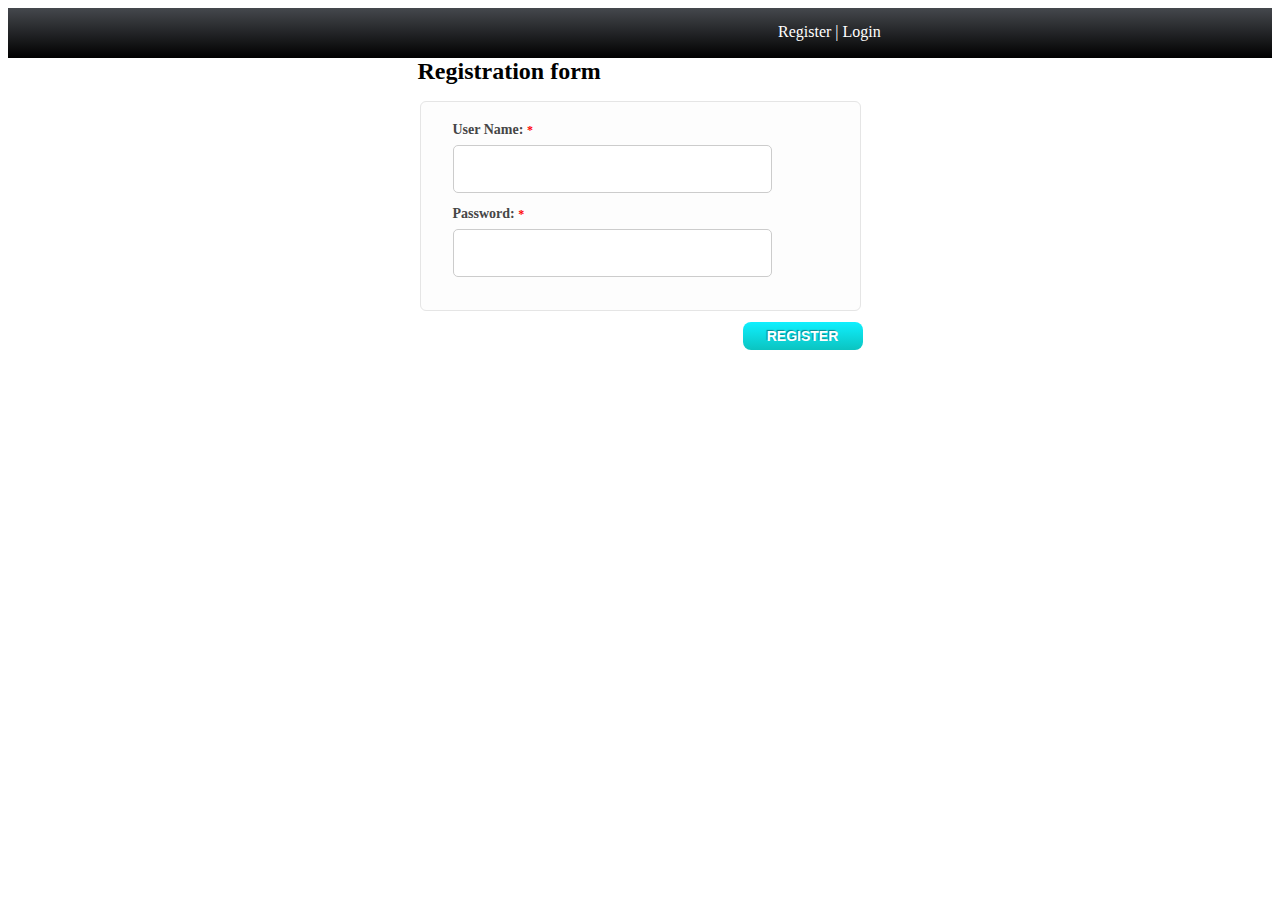
<file: index.html>
<!DOCTYPE html>
<html>
<head>
<meta charset="utf-8">
<title>Registration Form</title>
<style type="text/css"></style>
<link href="css/styles.css" rel="stylesheet" type="text/css" />
</head>
<body>
<div id="wrapper">
  <header>
    <div id="logos">
    
      <nav><a href="index.html">Register</a> | <a href="login.html">Login</a></nav>
    </div>
  </header>
  <div id="main">
    <div id="content">
      <h3>Registration form</h3>
      <form name="return_form" id="return_form" method="post" action="successful registration.html" accept-charset="utf-8">
        <fieldset>
          <div class="formLayout">
            <div class="formLayout_left">
              <label for="FirstName">User Name: <span>*</span></label>
              <input type="text" name="username" id="username" required="required"/>
              <br />
              <label for="Surname">Password: <span>*</span></label>
              <input type="text" name="password" id="password" required="required"/>
              <br />
             
          </div>
        </fieldset>
       <div class="formLayout" id="submit_form">
      
            <button type="submit" id="submit_return_form_button" class="button">REGISTER</button>
          
            <br />
          </div>
        </fieldset>
      </form>
    </div>
  </div>
</div>
<script src="js/jquery-1.5.2.min.js" type="text/javascript"></script>
<script src="js/form.js" type="text/javascript" ></script>
</body>
</html>
</file>
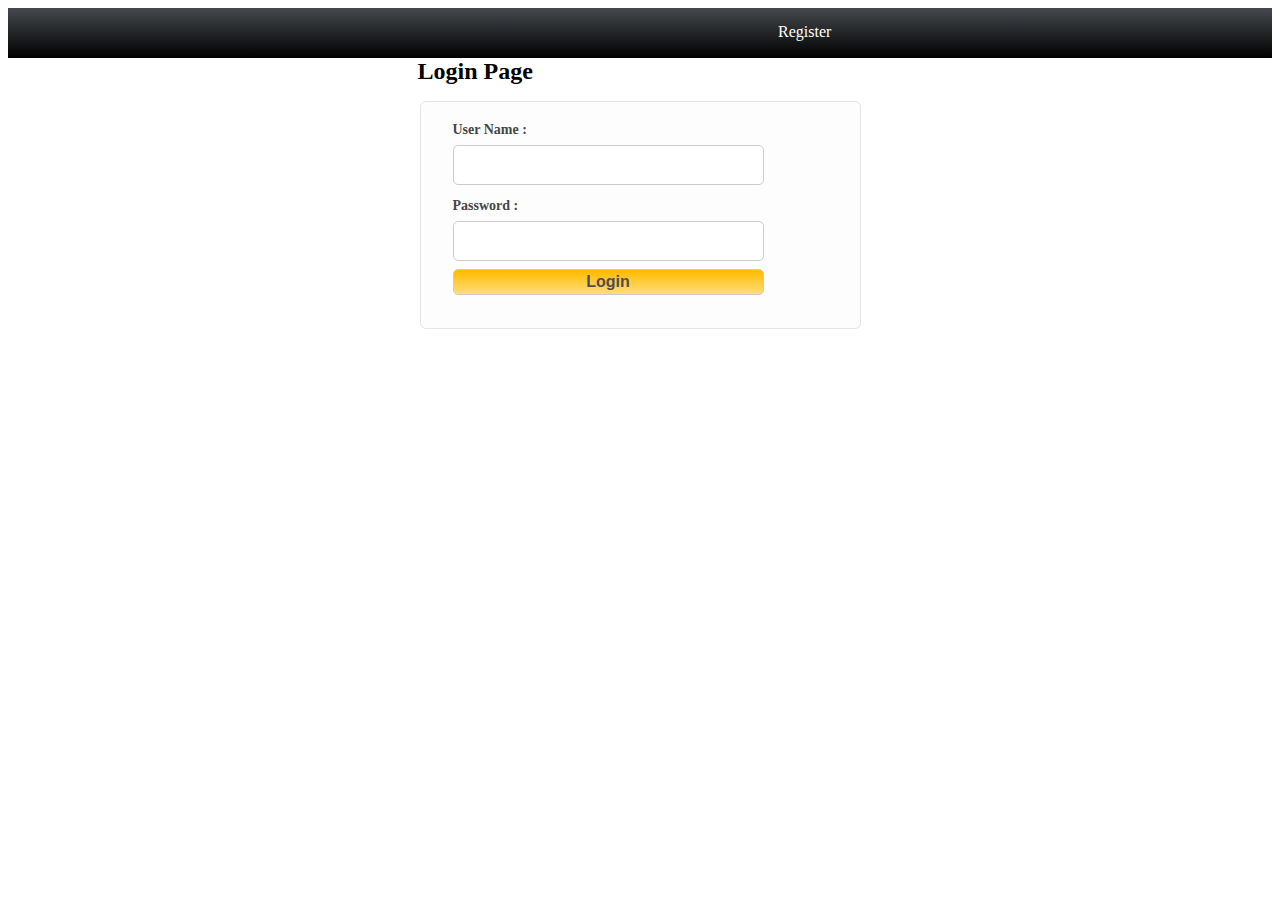
<file: login.html>
<uhtml>
<head>
<title>Javascript Login Form Validation</title>
<!-- Include CSS File Here -->
<link href="css/styles.css" rel="stylesheet" type="text/css" />
<!-- Include JS File Here -->
<script src="js/login.js"></script>
</head>
<body>
<div id="wrapper">
  <header>
    <div id="logos">
 <nav><a href="index.html">Register</a></nav>
</div>
 </header>
<div id="main">
    <div id="content">


<h3>Login Page</h3>


<form id="form_id" method="post" name="myform">

<fieldset>
          <div class="formLayout">
          <div class="formLayout_left">
<label>User Name :</label>
<input type="text" name="username" id="username"/>
<label>Password :</label>
<input type="password" name="password" id="password"/>
<input type="button" value="Login" id="submit" onclick="validate()"/>




</div>
        </fieldset>


</form>

</div>
</div>
</div>
</div>
</body>
</html>
</file>
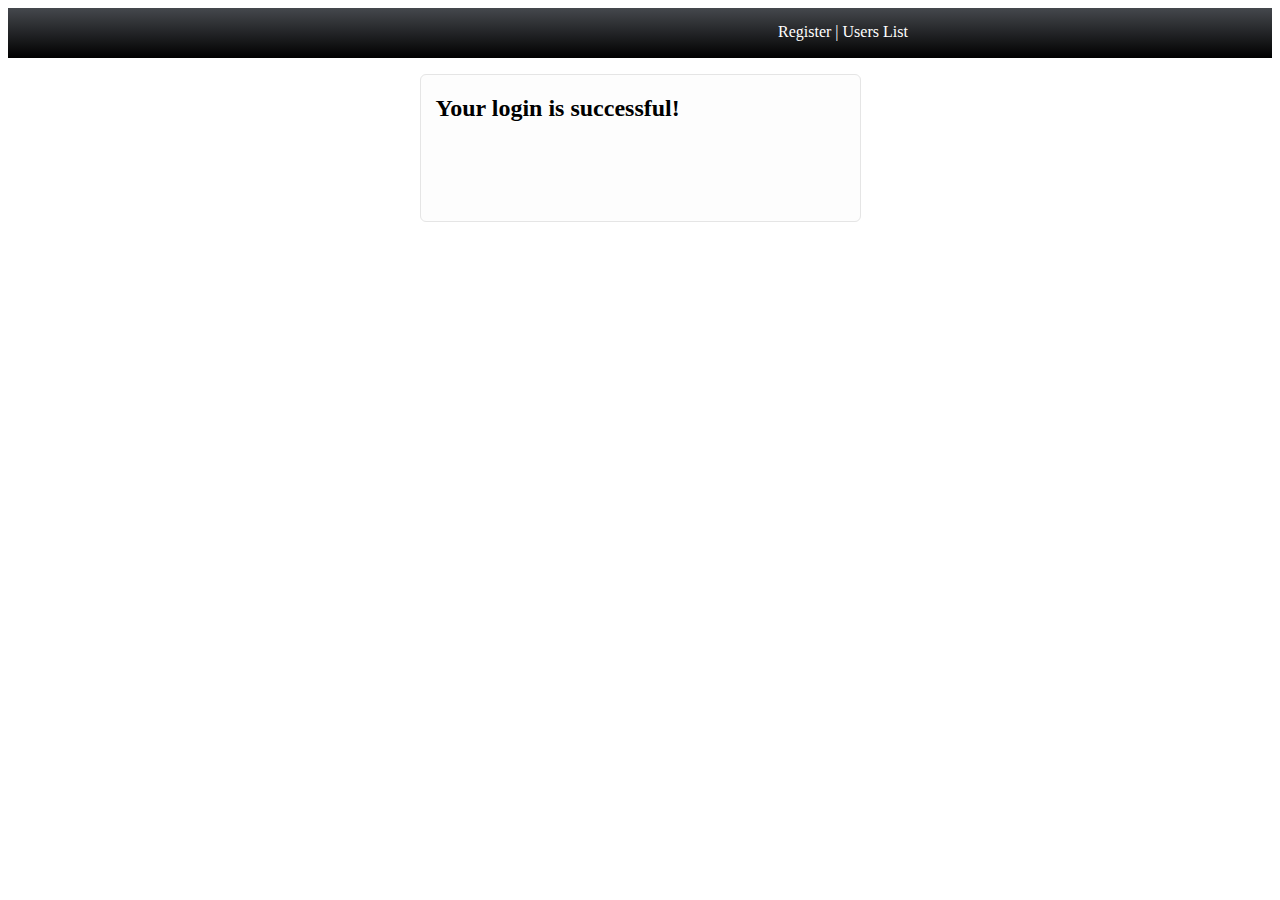
<file: success login.html>
<!DOCTYPE html>
<html>
<head>
  <meta charset="utf-8">
<title>Registration Form | Thankyou</title>
<link href="css/styles.css" rel="stylesheet" type="text/css" />
</head>
<body>
<div id="wrapper">
  <header>
    <div id="logos">
      <nav><a href="index.html">Register</a> | <a href="users list.html">Users List</a></nav>
    </div>
  </header>
<div id="main">
<div id="content">

<form name="return_form" id="return_form" method="post" action="index.html" accept-charset="utf-8">
      <fieldset>
        <div class="formLayout">
          <div class="formLayout_thanks">
						<label for="FirstName"><h3>Your login is successful!</h3></label><br /><br /><br /><br />
            
        </div>
        </div>

    </fieldset>
    </form>
    </div>
</div>
</div>
</body>
</html>
</file>
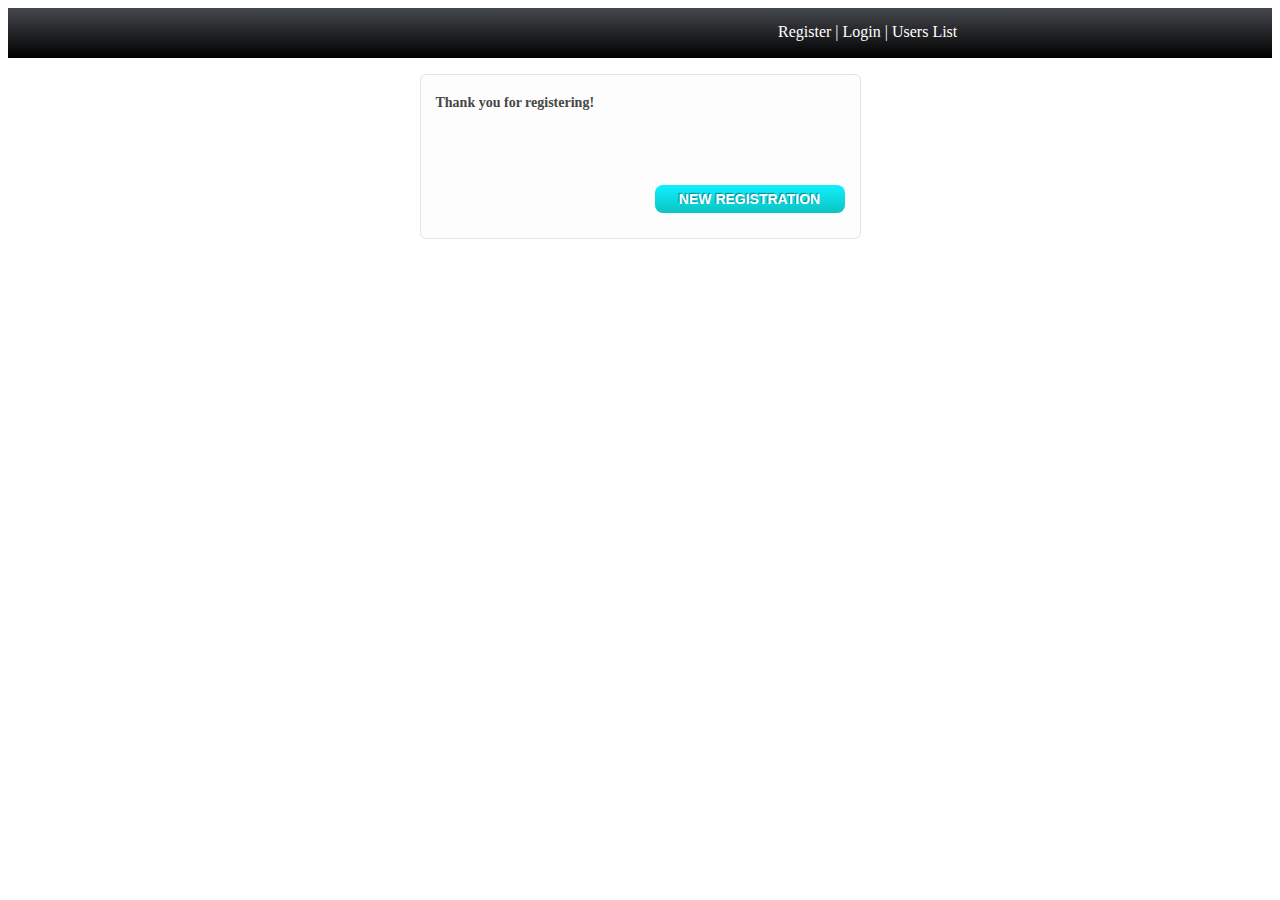
<file: successful registration.html>
<!DOCTYPE html>
<html>
<head>
  <meta charset="utf-8">
<title>Registration Form | Thankyou</title>
<link href="css/styles.css" rel="stylesheet" type="text/css" />
</head>
<body>
<div id="wrapper">
  <header>
    <div id="logos">
      <nav><a href="index.html">Register</a> | <a href="login.html">Login</a> | <a href="users list.html">Users List</a></nav>
    </div>
  </header>
<div id="main">
<div id="content">

<form name="return_form" id="return_form" method="post" action="index.html" accept-charset="utf-8">
      <fieldset>
        <div class="formLayout">
          <div class="formLayout_thanks">
						<label for="FirstName">Thank you for registering!</label><br /><br /><br /><br />
            <button type="submit" id="new_reg_button" class="button">NEW REGISTRATION</button>
        </div>
        </div>

    </fieldset>
    </form>
    </div>
</div>
</div>
</body>
</html>
</file>
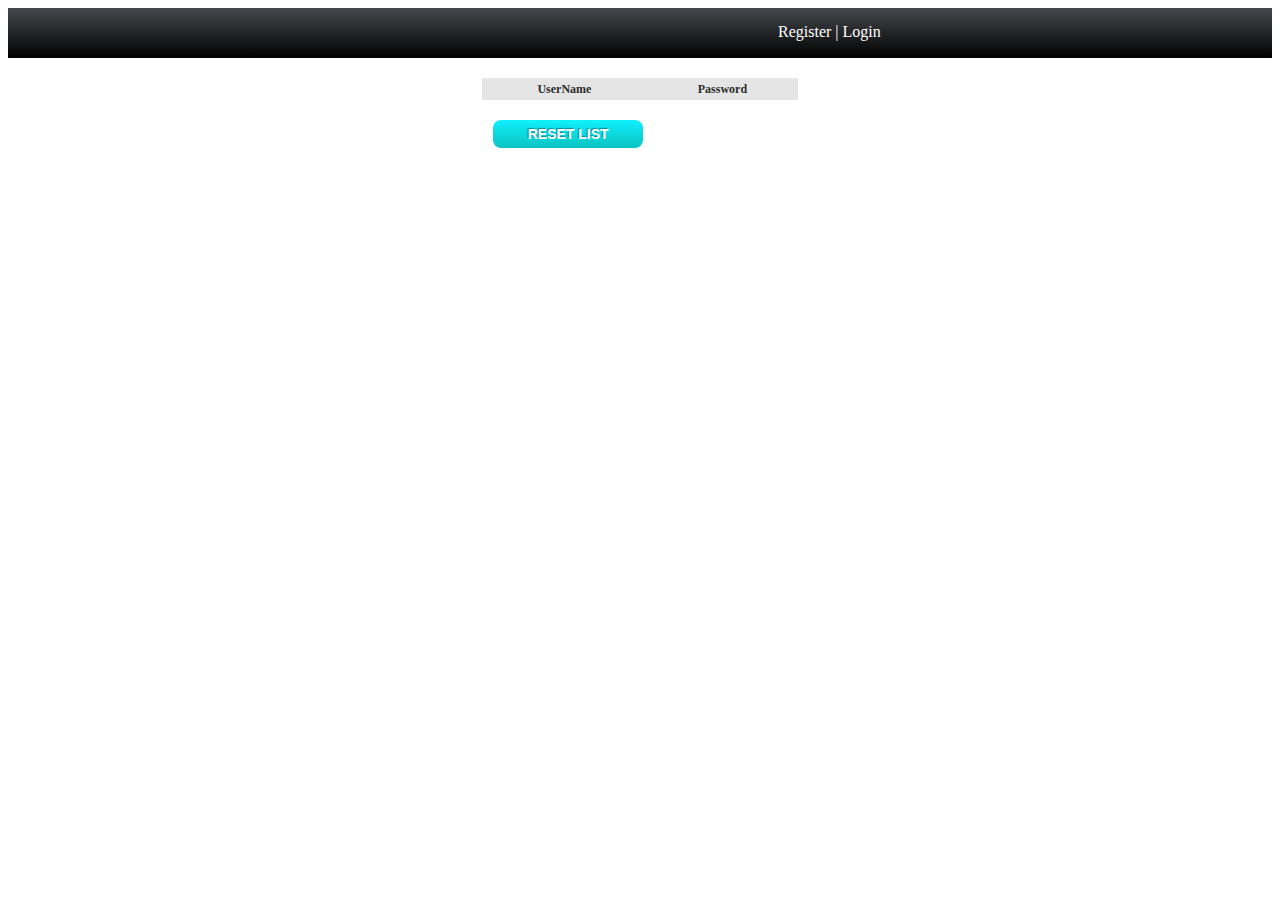
<file: users list.html>
<!DOCTYPE html>
<html>
<head>
<meta charset="utf-8">
<title>Registration Form | Users List</title>
<link href="css/styles.css" rel="stylesheet" type="text/css" />
</head>
<body>
<div id="wrapper">
  <header>
    <div id="logos">
     
      <nav><a href="index.html">Register</a> | <a href="login.html">Login</a></nav>
    </div>
  </header>
  <div id="main">
    <table width="25%" id="theLog" align="center">
			<thead>
				<tr>
					<th><strong>UserName</strong></th>
					<th><strong>Password</strong></th>
					
				</tr>
			</thead>
    </table>
    <div style="width:55%">
      <button type="submit" id="reset_list" class="button">RESET LIST</button>
    </div>
  </div>
</div>
<script src="js/jquery-1.5.2.min.js" type="text/javascript"></script>
<script src="js/admin.js" type="text/javascript" ></script>
</body>
</html>
</file>
<file: css/styles.css>
#submit_return_form_button {
background: #0FF0FF; /* old browsers */
background: -moz-linear-gradient(top, #0FF0FF 0%, #0BC4C1 99%); /* firefox */
background: -webkit-gradient(linear, left top, left bottom, color-stop(0%,#0FF0FF), color-stop(99%,#0BC4C1)); /* webkit */
filter: progid:DXImageTransform.Microsoft.gradient( startColorstr='#0FF0FF', endColorstr='#0BC4C1',GradientType=0 ); /* ie */
border: 0;
color: white;
width: 120px;
padding:6px 0;
font-weight: bold;
font-size: 14px;
cursor: pointer;
border-radius: 8px;
-moz-border-radius: 8px;
-webkit-border-radius: 8px;
border-top-left-radius: 8px 8px;
border-top-right-radius: 8px 8px;
border-bottom-right-radius: 8px 8px;
border-bottom-left-radius: 8px 8px;
bottom:5px;
position:relative;
text-shadow: -1px -1px 1px #0a868a;
	filter: dropshadow(color=#0a868a, offx=-1, offy=-1); 
}
#new_reg_button {
	background: #0FF0FF; /* old browsers */
background: -moz-linear-gradient(top, #0FF0FF 0%, #0BC4C1 99%); /* firefox */
background: -webkit-gradient(linear, left top, left bottom, color-stop(0%,#0FF0FF), color-stop(99%,#0BC4C1)); /* webkit */
filter: progid:DXImageTransform.Microsoft.gradient( startColorstr='#0FF0FF', endColorstr='#0BC4C1',GradientType=0 ); /* ie */
	border: 0;
	color: white;
padding:6px 0;
	font-weight: bold;
	font-size: 14px;
	cursor: pointer;
	border-radius: 8px;
	-moz-border-radius: 8px;
	-webkit-border-radius: 8px;
	border-top-left-radius: 8px 8px;
	border-top-right-radius: 8px 8px;
	border-bottom-right-radius: 8px 8px;
	border-bottom-left-radius: 8px 8px;
	float:right;
   width: 190px;
	 text-shadow: -1px -1px 1px #0a868a;
	filter: dropshadow(color=#0a868a, offx=-1, offy=-1); 
}

#new_reg_button {
	background: #0FF0FF; /* old browsers */
	background: -moz-linear-gradient(top, #0FF0FF 0%, #0BC4C1 99%); /* firefox */
	background: -webkit-gradient(linear, left top, left bottom, color-stop(0%,#0FF0FF), color-stop(99%,#0BC4C1)); /* webkit */
	filter: progid:DXImageTransform.Microsoft.gradient( startColorstr='#0FF0FF', endColorstr='#0BC4C1',GradientType=0 ); /* ie */
	border: 0;
	color: white;
	padding:6px 0;
	font-weight: bold;
	font-size: 14px;
	cursor: pointer;
	border-radius: 8px;
	-moz-border-radius: 8px;
	-webkit-border-radius: 8px;
	float:right;
   width: 190px;
	 text-shadow: -1px -1px 1px #0a868a;
	filter: dropshadow(color=#0a868a, offx=-1, offy=-1); 
}

#reset_list {
	background: #0FF0FF; /* old browsers */
	background: -moz-linear-gradient(top, #0FF0FF 0%, #0BC4C1 99%); /* firefox */
	background: -webkit-gradient(linear, left top, left bottom, color-stop(0%,#0FF0FF), color-stop(99%,#0BC4C1)); /* webkit */
	filter: progid:DXImageTransform.Microsoft.gradient( startColorstr='#0FF0FF', endColorstr='#0BC4C1',GradientType=0 ); /* ie */
	border: 0;
	color: white;
	padding:6px 0;
	font-weight: bold;
	font-size: 14px;
	cursor: pointer;
	border-radius: 8px;
	-moz-border-radius: 8px;
	-webkit-border-radius: 8px;
	float:right;
   width: 150px;
	 text-shadow: -1px -1px 1px #0a868a;
	filter: dropshadow(color=#0a868a, offx=-1, offy=-1); 
	margin-right:60px;
}



a {
	color: #0BC4C1;
}

h3 {
	color: black;	
	text-align: left;
	font-size: 24px;
	padding: 0;
	margin: 0;
}
a:visited {
	color: #f28411;
}

#wrapper {
	padding:0;
	margin:0;
}

header {
	width: 100%;
	height: 50px;
	background: #45484d; /* old browsers */
	background: -moz-linear-gradient(top, #45484d 0%, #000000 100%); /* firefox */
	background: -webkit-gradient(linear, left top, left bottom, color-stop(0%,#45484d), color-stop(100%,#000000)); /* webkit */
	filter: progid:DXImageTransform.Microsoft.gradient( startColorstr='#45484d', endColorstr='#000000',GradientType=0 ); /* ie */
}

#logos {
	  margin: 0 400px;
		height: 50px;
		min-width:770px;
}

#logos h1 {
	    margin: 0;
			padding:10px 0 0 0;
			color:#FFF;
			font-size:18px;
			width:200px;
			float: left;
} 

nav {
	    margin: 0;
			padding:15px 0 0 0;
			color:#FFF;
			font-size:16px;
			width:400px;
			float:right;
}

nav a{
			color:#FFF;
			text-decoration:none;
			font-weight:normal;
}

nav a:hover{
			color: #0FF;
			text-decoration:none;
			font-weight:normal;
}



/*Admin Table styles*/

table#theLog {
	color:#2d2d2d;	
	background-color:#e5e5e5;
	display: table;
	border-collapse: separate;
	border-spacing: 0;
	border-color: gray;
	font-size: 12px;
	text-align: left;
	margin: 20px auto;
	max-width:1300px;
}

thead {
display: table-header-group;
vertical-align: middle;
border-color: inherit;
back
}

th {
    
	height: 20px;
	text-align:center;
}

tr:hover td {
    background: none repeat scroll 0 0 #e1e6f8;
    color: #1f1f1f;
}

td {
    background: none repeat scroll 0 0 #E8EDFF;
    border-bottom: 1px solid #FFFFFF;
    border-top: 1px solid transparent;
		border-right: 1px solid #ffffff;
    color: #333333;
		height:45px;
    padding: 8px;
}

td a.delete{
	cursor:pointer;
	float:right; 
	width:24px; 
	height:24px; 
	display:none;
}

.img_left {
	float: left;
	display: inline;
	margin-top: 16px;
}
.img_right {
	float:right;
	display: inline;
	margin-top: 26px;
}

#content {
    width: 445px;
    margin: 0 auto;
    padding: 0 33px;
}

#content .center { 
	text-align: center; 
	}

#content fieldset {
    margin-top: 1em;
    margin-bottom: 15px;
	background-color: #FDFDFD;
	border: 1px solid #e5e5e5;
	-moz-border-radius:6px;
	-webkit-border-radius:6px;
}

#content fieldset {
	padding: 15px 15px 25px 15px;
	border: 1px solid #E5E5E5;
}

#content legend {
    color: #F28411;
    font-weight: bold;
    font-size: 16px;
}

#content .formLayout label {
    font-size: 14px;
    font-weight: 800;
    padding-right: 6px;
    text-align: left;
    width: 280px;
}

#content .formLayout input, .formLayout select {
    margin-bottom: 0.5em;
}

#content .formLayout select {
    width: 270px;
}

#content .formLayout br {
    clear: both;
}

.notice {
    color: red;
    font-size: 10px;
    text-align: right;
	padding:0;
	margin: 0 2px -14px 0;
}

#content .formLayout_2 {
    padding-top: 1em;
}

#content .formLayout_2 label {
    float: left;
    width: 12em;
	font-size: 14px;
}

#content .formLayout_2 input, .formLayout select {
    margin-bottom: 0.5em;
}

#content .formLayout_2 select {
}

#content .formLayout_2 br {
    clear: both;
}

#content #content #return_wrapper label {
	display: block;	
}
#content .return_wrapper {
	width:640px;
	min-height:35px;
	display:block;
	overflow:hidden;
}
#content .return_wrapper div {
	float:left;
}

#content #return_wrapper_header label {
	display: block;
	font-size: 12px;
	color:grey;
}
#content #return_wrapper_header {
	width:640px;
	min-height:25px;
	display:block;
	overflow:hidden;
}
#content .return_wrapper_header div {
	width:200px;
	float:left;
}

#content #reason_wrapper {
	width:320px;
}
#content input {
	border:1px solid #CCCCCC;
	padding:3px;
}
#content input:focus {
	color:#151515;
	background-color:#FFFFFF !important;
	text-shadow: none;
	border:1px solid #F28411 !important;
}
#content input:active {
	background-color:#f7f7f7 !important;
	text-shadow: none;
	border:1px solid #F28411 !important;
}

#content textarea {
	width: 269px;
	border:1px solid #CCCCCC;
	background-color:#FFFAF4;
	margin: 5px 0 19px 0;
	padding:5px;
	color:#151515;
	font-size:12px;
	
	/* CSS3 spicing */
}
#content textarea:focus 		{ color:#151515; background-color:#EBEBEB;text-shadow: none;border:1px solid #CCCCCC;}
#content textarea:active 	{ background-color:#d1d1d1;text-shadow: none;border:1px solid #CCCCCC;}

#content label {
	display:block;
	font-size:11px;
	margin-top:5px;
	margin-bottom:2px;
}
#content label span {
	color:red;
	font-size: 12px;
}

#content select {
    background-color: #FFFAF4;
    border: 1px solid #CCCCCC;
    color: #151515;
    font-size: 14px;
    font-weight: 400;
    padding: 2px;
	width: 280px;	
	/* CSS3 spicing */
}
#submit_form {
	text-align: right;
    padding-top: 1px;
    text-align: right;
}
.addbutton {
	cursor:pointer;
	background-color:#FFE4CA;
}
.qty_input {
	width:70px;
}
.qty_wrapper {
	width:111px;	
}
.order_code_wrapper {
	width:200px;	
}
.reason_wrapper {
	width:200px;
}
#addlines {
	width: 168px;
    position:relative;
	left:16px
}
#return_form_layout {
    position:relative;
	left:16px
}
.input_order_code {
	width: 160px;
}
#final_error {
    background-color: yellow;
    border: 1px solid #FF983C;
    color: red;
    font-weight: 800;
    padding: 5px;
	margin-top: 13px;
	display: none;
	text-align: center;
}
.formLayout_right {
    float: left;
    width: 300px;
}
.formLayout_left {
    float: left;
    padding-left: 17px;
    width: 311px;
}
.button {
    color: #0066FF;
	font-size:10px;
	padding: 2px 9px 2px 14px;
}
.button {
    -moz-border-radius: 2px 2px 2px 2px;
    background: url("/images/en_UK/btn_arrow_orange_new.gif") no-repeat scroll left center transparent;
    border: 1px solid #CCCCCC;
    cursor: pointer;
    font-size: 0.9em;
    font-weight: bold;
    overflow: visible;
    position: relative;
    text-decoration: none;
}
#submit_form .submit_from {
	text-align:left;
	display:inline;
	float: left;
	margin:0;
}
.Other_Explanation {
	background-image:url(/images/en_UK/bespoke/explanation_1.gif) !important;
	background-position: top left !important;
	background-repeat:no-repeat !important;
}
.Other_Explanation_Normal {
	background-image:none !important;
}
.Other_Explanation_Part {
	background-image:url(/images/en_UK/bespoke/explanation_2.gif) !important;
	background-position: top left !important;
	background-repeat:no-repeat !important;
}
.Other_Explanation_Part_Normal {
	background-image:none !important;
}
/* Below line is used for online Google font */
@import url(http://fonts.googleapis.com/css?family=Raleway);
h2{
background-color: #FEFFED;
padding: 30px 35px;
margin: -10px -50px;
text-align:center;
border-radius: 10px 10px 0 0;
}
hr{
margin: 10px -50px;
border: 0;
border-top: 1px solid #ccc;
margin-bottom: 40px;
}
div.container{
width: 900px;
height: 610px;
margin:35px auto;
font-family: 'Raleway', sans-serif;
}
div.main{
width: 300px;
padding: 10px 50px 25px;
border: 2px solid gray;
border-radius: 10px;
font-family: raleway;
float:left;
margin-top:50px;
}
input[type=text],input[type=password]{
width: 100%;
height: 40px;
padding: 5px;
margin-bottom: 25px;
margin-top: 5px;
border: 2px solid #ccc;
color: #4f4f4f;
font-size: 16px;
border-radius: 5px;
}
label{
color: #464646;
text-shadow: 0 1px 0 #fff;
font-size: 14px;
font-weight: bold;
}
center{
font-size:32px;
}
.note{
color:red;
}
.valid{
color:green;
}
.back{
text-decoration: none;
border: 1px solid rgb(0, 143, 255);
background-color: rgb(0, 214, 255);
padding: 3px 20px;
border-radius: 2px;
color: black;
}
input[type=button]{
font-size: 16px;
background: linear-gradient(#ffbc00 5%, #ffdd7f 100%);
border: 1px solid #e5a900;
color: #4E4D4B;
font-weight: bold;
cursor: pointer;
width: 100%;
border-radius: 5px;
padding: 10px 0;
outline:none;
}
input[type=button]:hover{
background: linear-gradient(#ffdd7f 5%, #ffbc00 100%);
}
</file>
